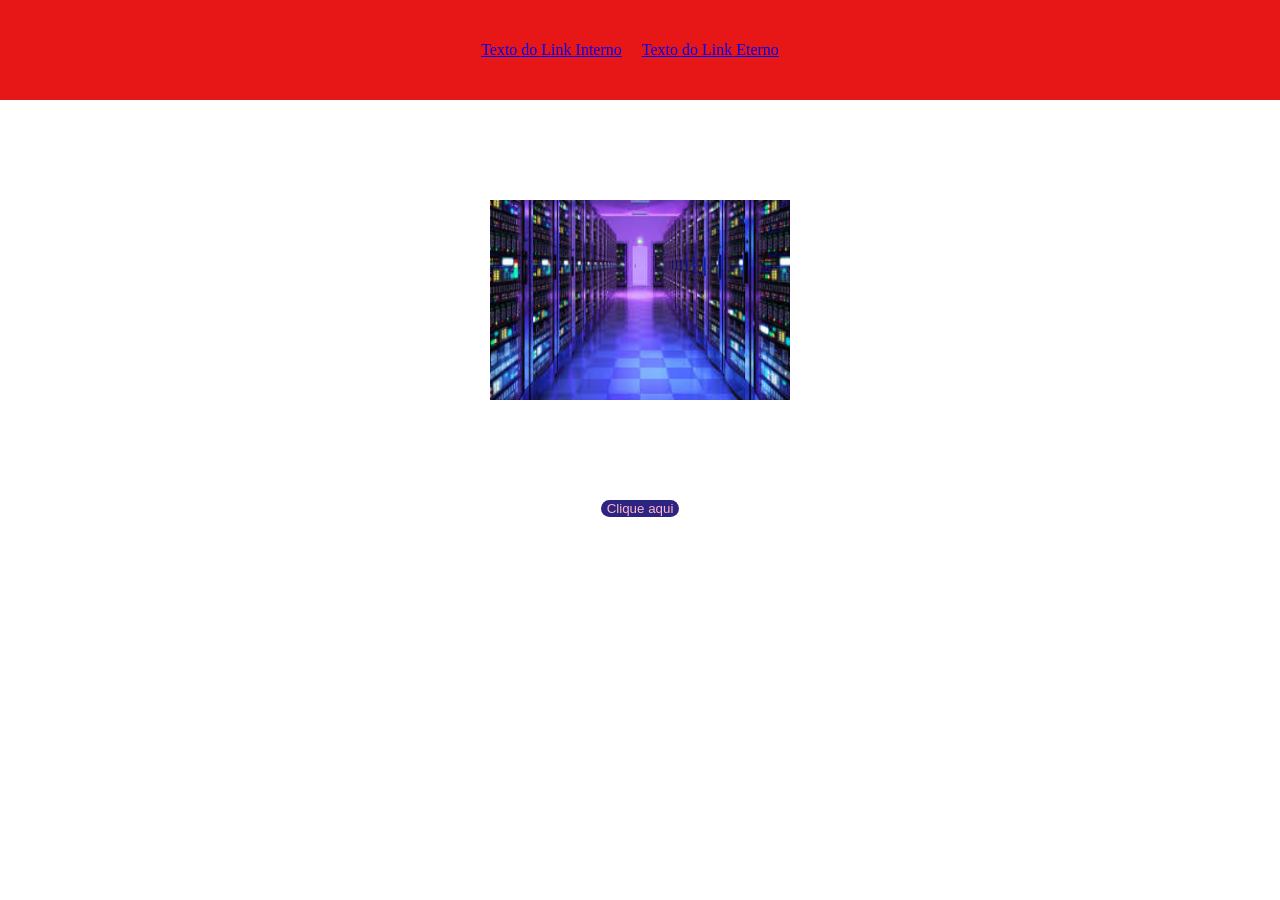
<file: index.html>
<!DOCTYPE html>
<html lang="en">
<head>
    <meta charset="UTF-8">
    <meta name="viewport" content="width=device-width, initial-scale=1.0">
    <link rel="stylesheet" href="styles.css"><!--Conexão com css-->
    <title>TEXTO ABA</title>
</head>
<body>
    <div id="menu">
        <!--target:"_blank" serve para abrir o link em uma nova aba -->
        <a href="paginaDois.html" target="_blank" id="linkUm">Texto do Link Interno</a>
        <a href="https://www.saopaulofc.net/" id="linkUm">Texto do Link Eterno</a>
        
    </div>

    <div id="caixaImg">
        <img id="imgHome" src="img.server.jpg" alt="Legenda da imagem">
    </div>
    <div id="caixaLink">
        <!--onclick: Ativar função no caso o nome da função é testeDois-->
        <button id="botaoMenu" onclick="testeDois()">Clique aqui</button>
        
    </div>

    <!--Conecatando JS-->
    <script src="main.js"></script>
</body>
</html>
</file>
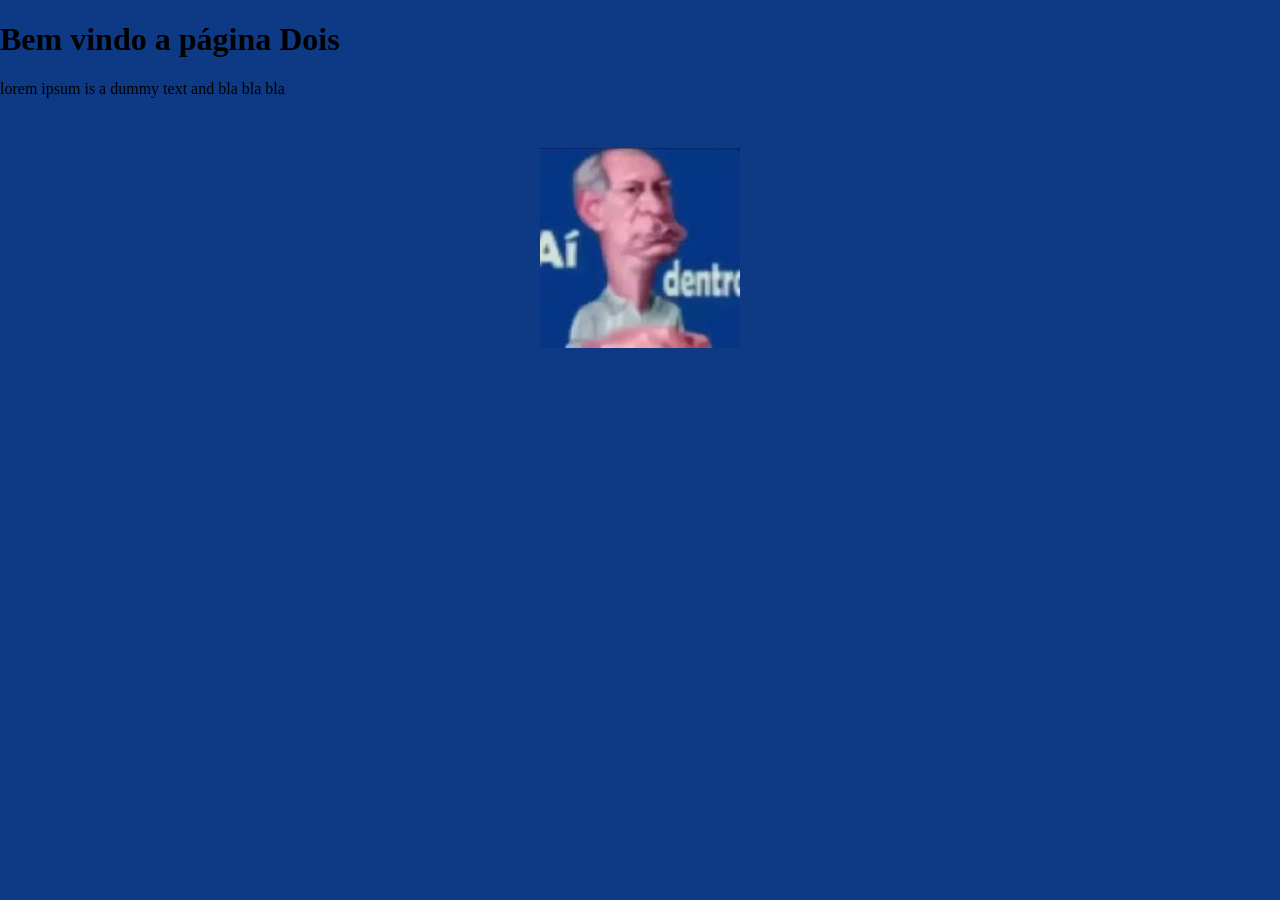
<file: paginaDois.html>
<!DOCTYPE html>
<html lang="en">
<head>
    <meta charset="UTF-8">
    <meta name="viewport" content="width=device-width, initial-scale=1.0">
    <link rel="stylesheet" href="styles.css">
    <title>Document</title>
</head>
<body id="ptxt">
    <h1>Bem vindo a página Dois</h1>
    <a>lorem ipsum is a dummy text and bla bla bla</a>
    <div id="imgBox">
        <img id="imgHouse" src="img.aiDento.jpg" alt="ai dento">
    </div>
</body>
</html>
</file>
<file: styles.css>
/*Zerando o padrão de fábrica*/
body{
    padding: 0;
    margin: 0;
}

#menu{
    width: 100%;/*largura*/
    height: 100px;/*altura*/
    background-color:#E81717;/*cor de fundo*/
    /*centralizar elementos internos*/
    display: flex;
    justify-content: center;
    align-items: center;
}

#botaoMenu{
    background-color: #2B2482;
    color:#FFB6C1;
    border: none;/*eliminar a borda*/
    border-radius: 10px;/*arredondar os cantos*/
}

#caixaImg{
    width: 100%;
    display: flex;
    justify-content: center;
    align-items: center;
    margin-bottom: 100px;
}

#imgHome{
    margin-top: 100px;
    width: 300px;
    height: 200px;
}

#caixaLink{
    width: 100%;
    display: flex;
    justify-content: center;
    align-items: center;
}

#linkUm{
    margin-right: 20px;
}
#imgHouse{
    margin-top: 50px;
    width: 200px;
    height: 200px;
}
#imgBox{
    width: 100%;
    display: flex;
    justify-content: center;
    align-items: center;
    margin-bottom: 100px; 
}
#ptxt{
    background-color: #0D3985;
    border: none;
    width: 100%;
    height: 100px;
}
#txtDois{
    background-color: #0D3985;
    border: none;
    width: 100%;
    height: 100px;
}
</file>
